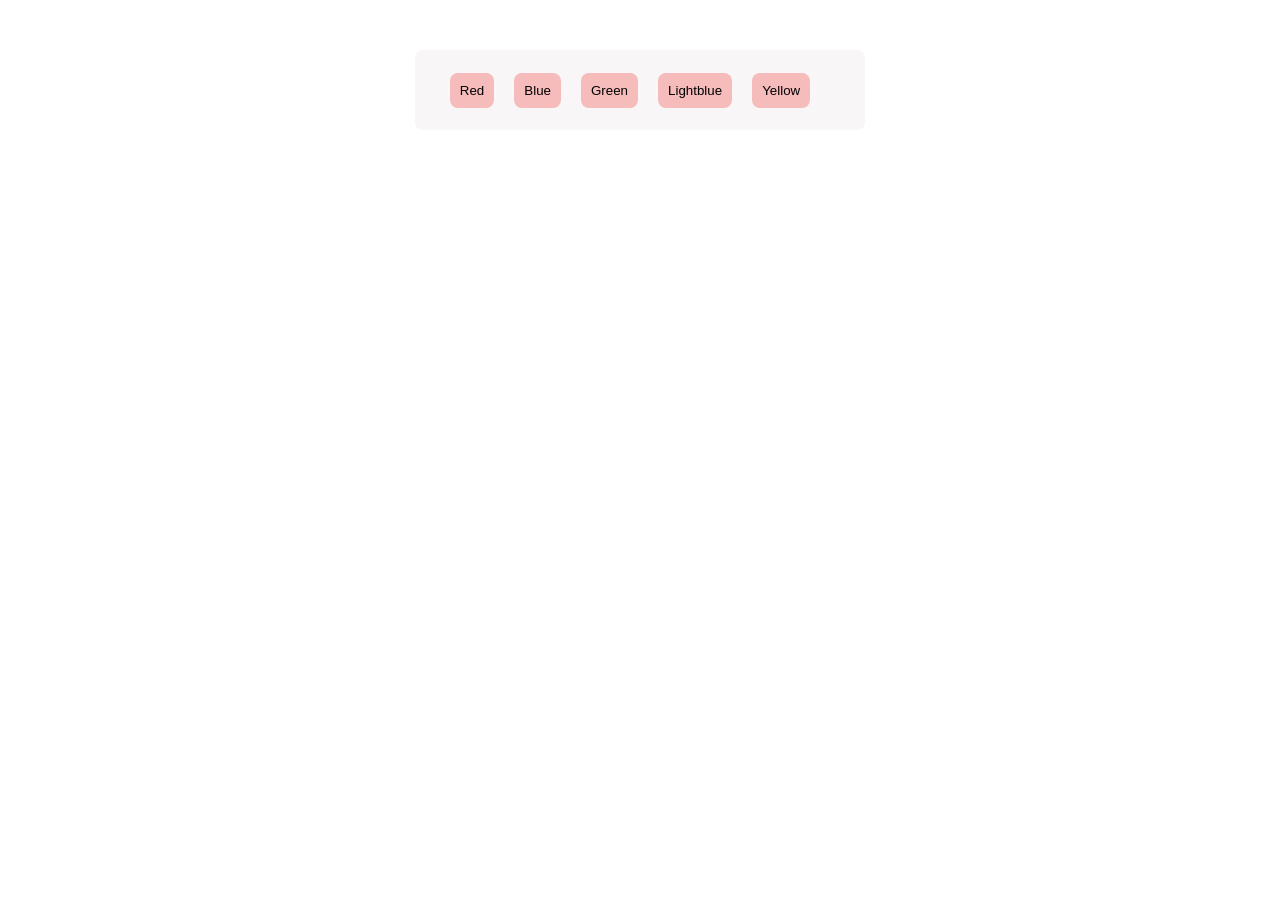
<file: 01-ColorChanger/index.html>
<!DOCTYPE html>
<html lang="en">
<head>
    <meta charset="UTF-8">
    <meta name="viewport" content="width=device-width, initial-scale=1.0">
    <title>Document</title>
    <link rel="stylesheet" href="style.css">
</head>
<body>
    <div class="color">
        <button class="btn"  onclick="colorChange('red')">Red</button>
        <button class="btn"  onclick="colorChange('blue')">Blue</button>
        <button class="btn"  onclick="colorChange('green')">Green</button>
        <button class="btn"  onclick="colorChange('lightblue')">Lightblue</button>
        <button class="btn"  onclick="colorChange('yellow')">Yellow</button>
        <script src="script.js"></script>
    </div>
</body>
</html>
</file>
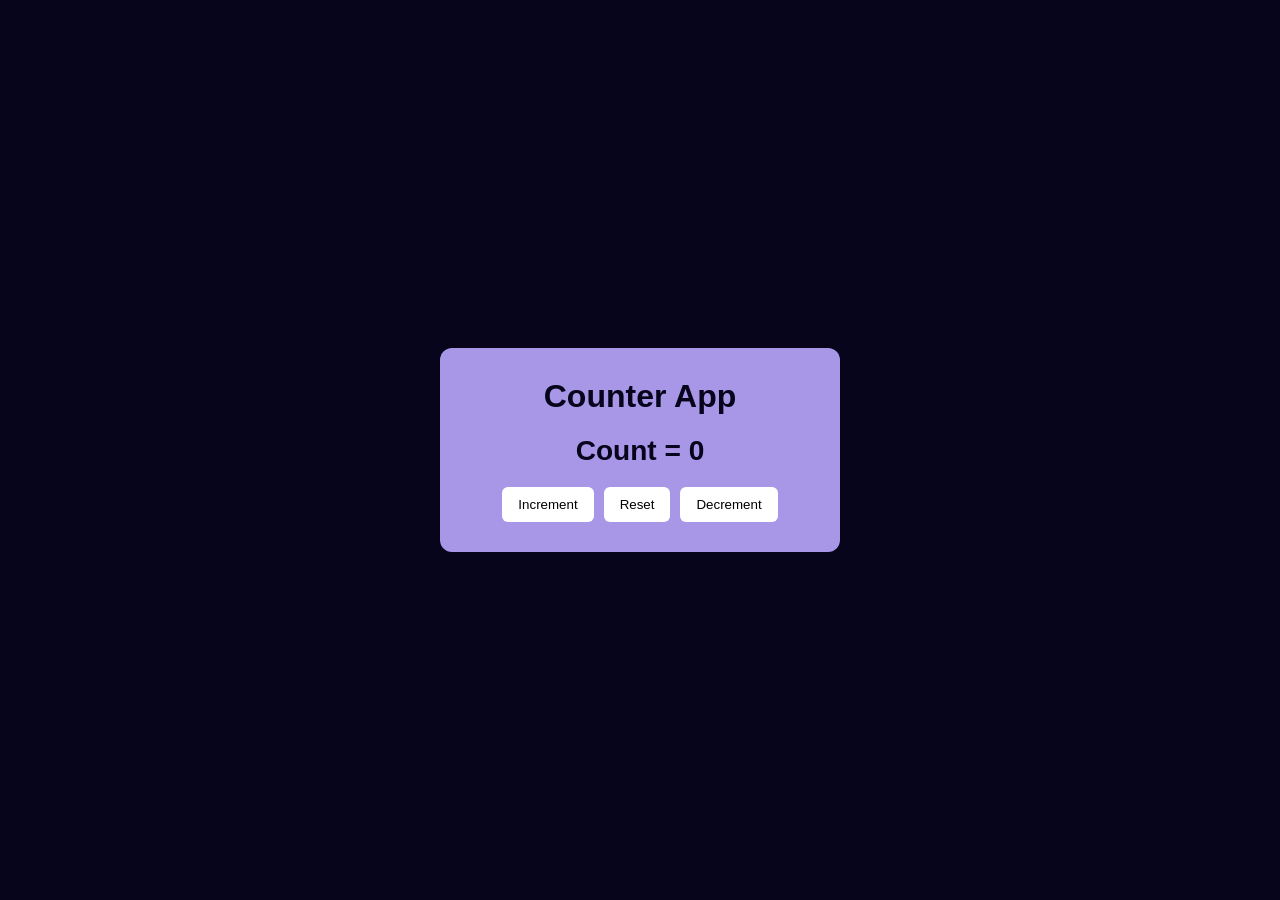
<file: 02-counter/index.html>
<!DOCTYPE html>
<!DOCTYPE html>
<html lang="en">
<head>
    <meta charset="UTF-8">
    <meta name="viewport" content="width=device-width, initial-scale=1.0">
    <title>Counter App</title>
    <link rel="stylesheet" href="style.css">
</head>
<body>

    <div class="box">
        <h1>Counter App</h1>

        <div id="count">Count = 0</div>

        <div class="buttons">
            <button class="btn" onclick="increment()">Increment</button>
            <button class="btn" onclick="reset()">Reset</button>
            <button class="btn" onclick="decrement()">Decrement</button>
        </div>
    </div>

    <script src="script.js"></script>
</body>
</html>
</file>
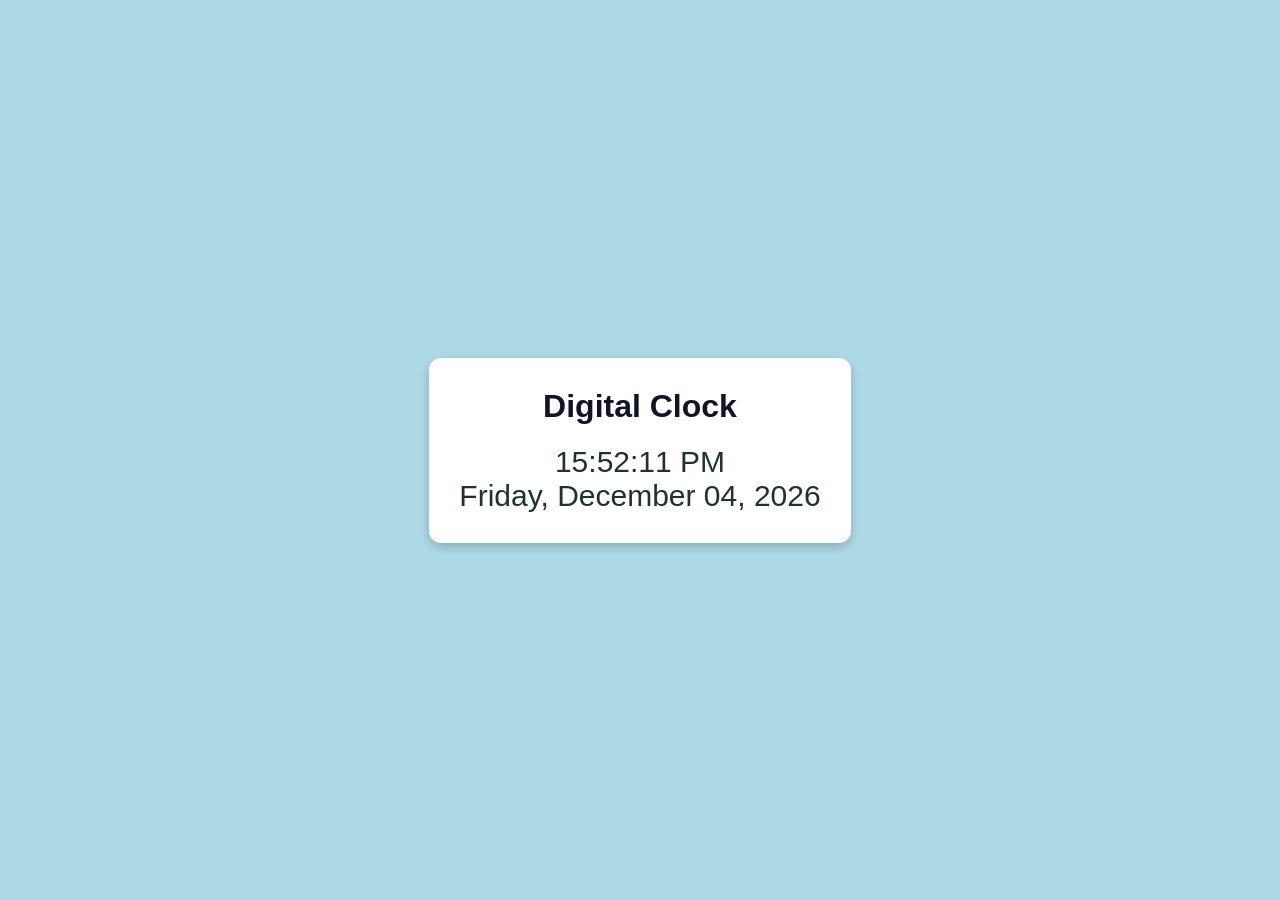
<file: 03-DigitalClock/index.html>
<!DOCTYPE html>
<html lang="en">
<head>
    <meta charset="UTF-8">
    <meta name="viewport" content="width=device-width, initial-scale=1.0">
    <title>Digital Clock</title>
    <link rel="stylesheet" href="style.css">
</head>
<body>

    <div class="clock-container">
        <h1>Digital Clock</h1>
        <div id="clock"></div>
    </div>

    <script src="script.js"></script>
</body>
</html>
</file>
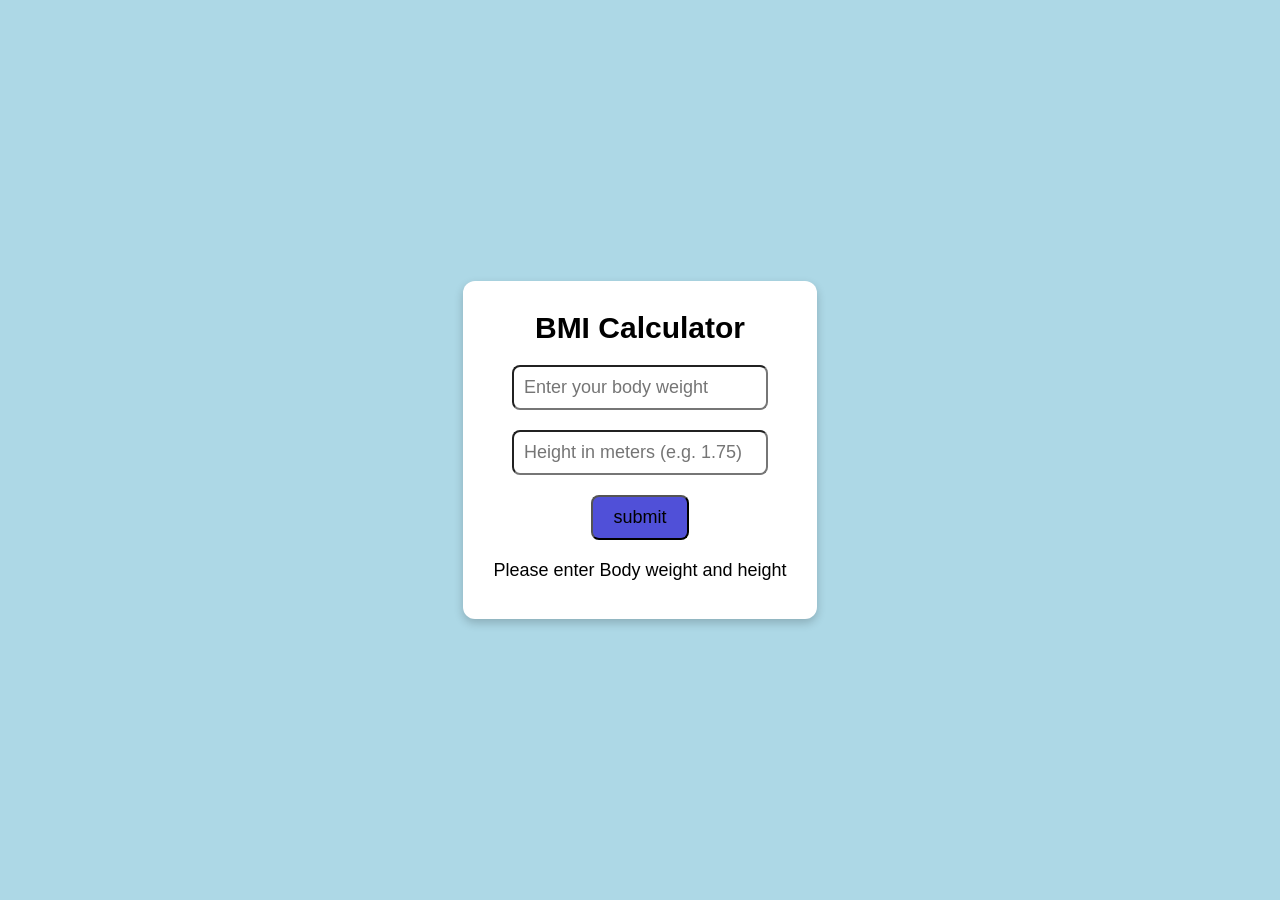
<file: 04-BMI_Calculator/index.html>
<!DOCTYPE html>
<html lang="en">
<head>
    <meta charset="UTF-8">
    <meta name="viewport" content="width=device-width, initial-scale=1.0">
    <title>Document</title>
    <link rel="stylesheet" href="style.css">
</head>
<body>
    <div class="bmi-container">
    <h2>BMI Calculator</h2>
    <form action="">
        <input type="number" id="weight" placeholder="Enter your body weight">
       <input type="number" step="0.01" id="height"
            placeholder="Height in meters (e.g. 1.75)">
        <input type="button" id="btn" value="submit" onclick="calcBMI()">
    </form>
    <div id="res">Please enter Body weight and height</div>
    </div>
    <script src="script.js"></script>
</body>
</html>
</file>
<file: 01-ColorChanger/style.css>
*{
    margin: 0;
    padding: 0;
    box-sizing: border-box;
    font-family: Arial, Helvetica, sans-serif;
}
 body{
    display: flex;
    justify-content: center;
    transition: background-color 0.3s ease;
 }

 .btn{
    margin-right: 20px;
    padding: 10px;
    background-color: #f6bbbb;
    border: none;
    border-radius: 8px;

 }

 .color{
     display: flex;
    justify-content: center;
    align-items: center;
    flex-direction: row;
    background-color: #f8f6f6;
    margin-top: 50px;
    height: 80px;
    width: 450px;
    border-radius: 8px;
 }

 .btn:hover{
    cursor:pointer;
    transform:scale(1.05);
}
</file>
<file: 02-counter/style.css>
*{
    margin:0;
    padding:0;
    box-sizing:border-box;
    font-family:Arial, Helvetica, sans-serif;
}

body{
    min-height:100vh;
    display:flex;
    justify-content:center;
    align-items:center;
    background:#07051b;
}

.box{
    width:400px;
    padding:30px;
    background:#a896e7;
    border-radius:12px;
    text-align:center;
}

h1{
    margin-bottom:20px;
    color:#07051b;
}

#count{
    font-size:24px;
    font-weight:bold;
    margin-bottom:20px;
    color:#07051b;
}

.buttons{
    display:flex;
    justify-content:center;
    gap:10px;
}

.btn{
    padding:10px 16px;
    border:none;
    border-radius:6px;
    cursor:pointer;
    background:white;
}
</file>
<file: 03-DigitalClock/style.css>
*{
    margin:0;
    padding:0;
    box-sizing:border-box;
    font-family:Arial, Helvetica, sans-serif;
}

body{
    min-height:100vh;
    display:flex;
    justify-content:center;
    align-items:center;
    background-color:lightblue;
    flex-direction: column;
}

.clock-container{
    text-align:center;
    background:white;
    padding:30px;
    border-radius:12px;
    box-shadow:0 4px 10px rgba(0,0,0,0.2);
}

h1{
    color:#101425;
    margin-bottom:20px;
}

#clock{
    font-size:30px;
    font-weight:normal;
    color:#1f3232;
}
</file>
<file: 04-BMI_Calculator/style.css>
*{
    margin:0;
    padding:0;
    box-sizing:border-box;
    font-family:Arial, Helvetica, sans-serif;
}

body{
    min-height:100vh;
    display:flex;
    justify-content:center;
    align-items:center;
    background-color:lightblue;
    flex-direction: column;
}
.bmi-container{
    text-align:center;
    background:white;
    padding:30px;
    border-radius:12px;
    box-shadow:0 4px 10px rgba(0,0,0,0.2);
}
form{
    display:flex;
    justify-content:center;
    align-items:center;
    flex-direction: column;
}


h2{
    margin-bottom: 20px;
    font-size: 30px;
    font-weight: bold;
}
input{
    margin-bottom: 20px;
    padding: 10px;
    border-radius: 8px;
    font-size: 18px;
}

#btn{
    padding:  10px 20px;
    background-color:rgb(80, 80, 216);
}

#res{
    margin-bottom: 8px;
    font-size: 18px;
}
</file>
